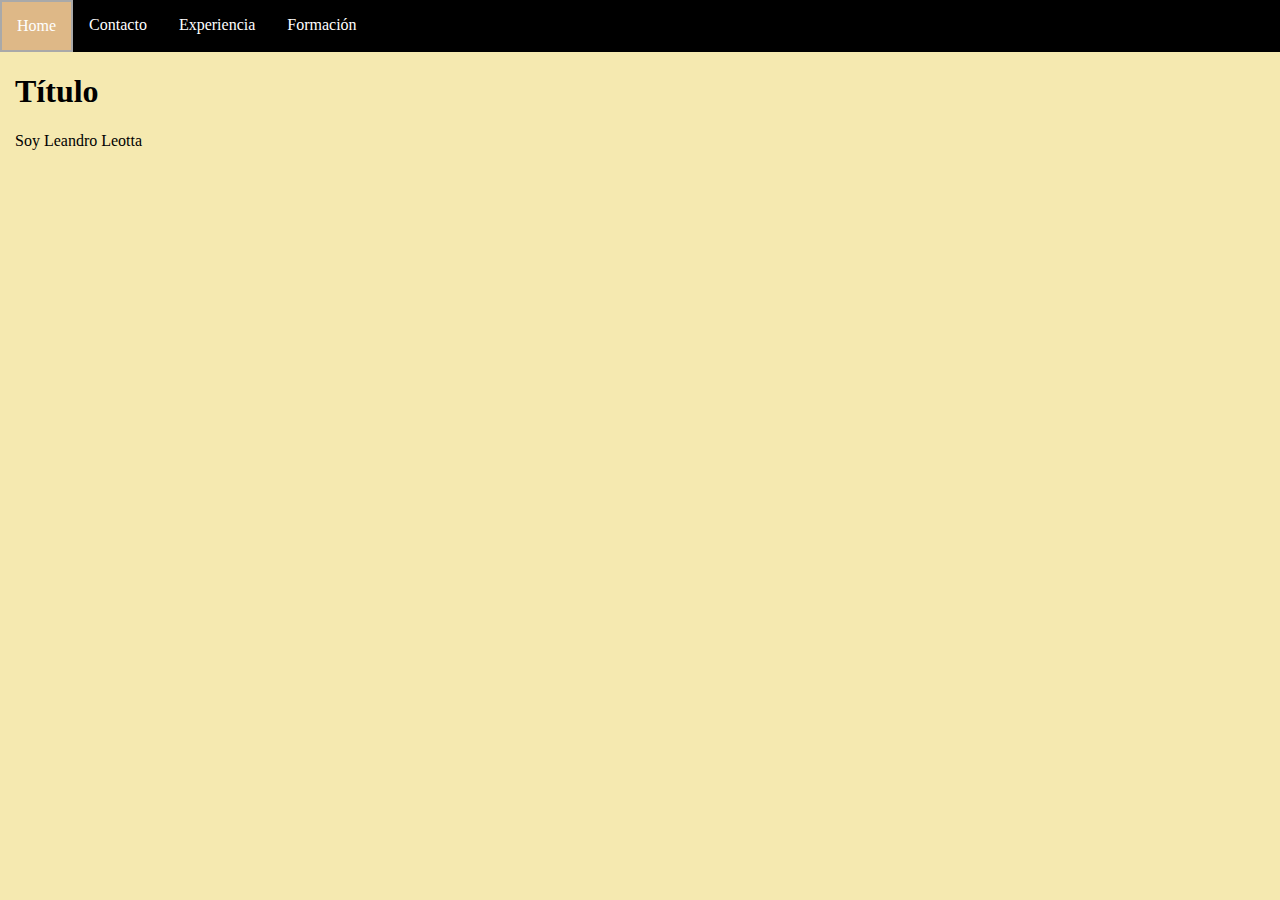
<file: index.html>
<!DOCTYPE html>
<html lang="en">
<head>
    <meta charset="UTF-8">
    <meta http-equiv="X-UA-Compatible" content="IE=edge">
    <meta name="viewport" content="width=device-width, initial-scale=1.0">
    <title>Mi página personal</title>
    <link rel="stylesheet" href="styles/styles.css">
</head>
<body>
    <header>
        <nav>
            <ul class="menu">
                <li>
                    <a href="index.html"class= "active">Home</a>
                </li>
                <li>
                    <a href="./pages/contacto.html">Contacto</a>
                </li>
                <li>
                    <a href="./pages/experiencia.html">Experiencia</a>
                </li>
                <li><a href="./pages/formacion.html">Formación</a>
                </li>
            </ul>
        </nav>
    </header>
    <main>
        <section class="contenido">
            <h1>Título</h1>
            <p>Soy Leandro Leotta</p>
        </section>

    </main>
    
</body>
</html>
</file>
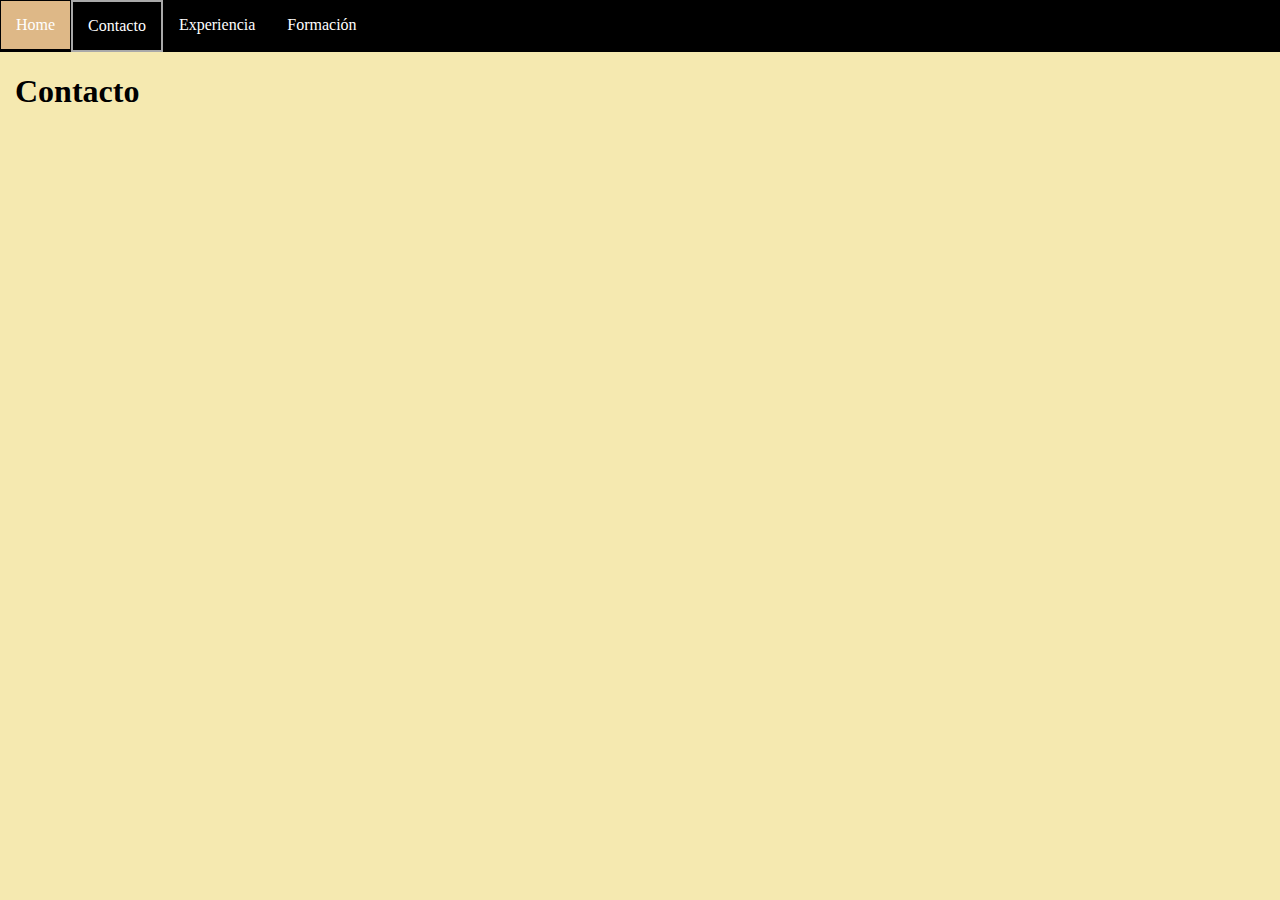
<file: pages/contacto.html>
<!DOCTYPE html>
<html lang="en">
<head>
    <meta charset="UTF-8">
    <meta http-equiv="X-UA-Compatible" content="IE=edge">
    <meta name="viewport" content="width=device-width, initial-scale=1.0">
    <title>Mi página personal</title>
    <link rel="stylesheet" href="../styles/styles.css">
</head>
<body>
    <header>
        <nav>
            <ul class="menu">
                <li>
                    <a href="../index.html">Home</a>
                </li>
                <li>
                    <a href="./contacto.html"class= "active">Contacto</a>
                </li>
                <li>
                    <a href="./experiencia.html">Experiencia</a>
                </li>
                <li><a href="./formacion.html">Formación</a>
                </li>
            </ul>
        </nav>
    </header>
    <main>
        <section class="contenido">
            <h1>Contacto</h1>

        </section>

    </main>
    
</body>
</html>
</file>
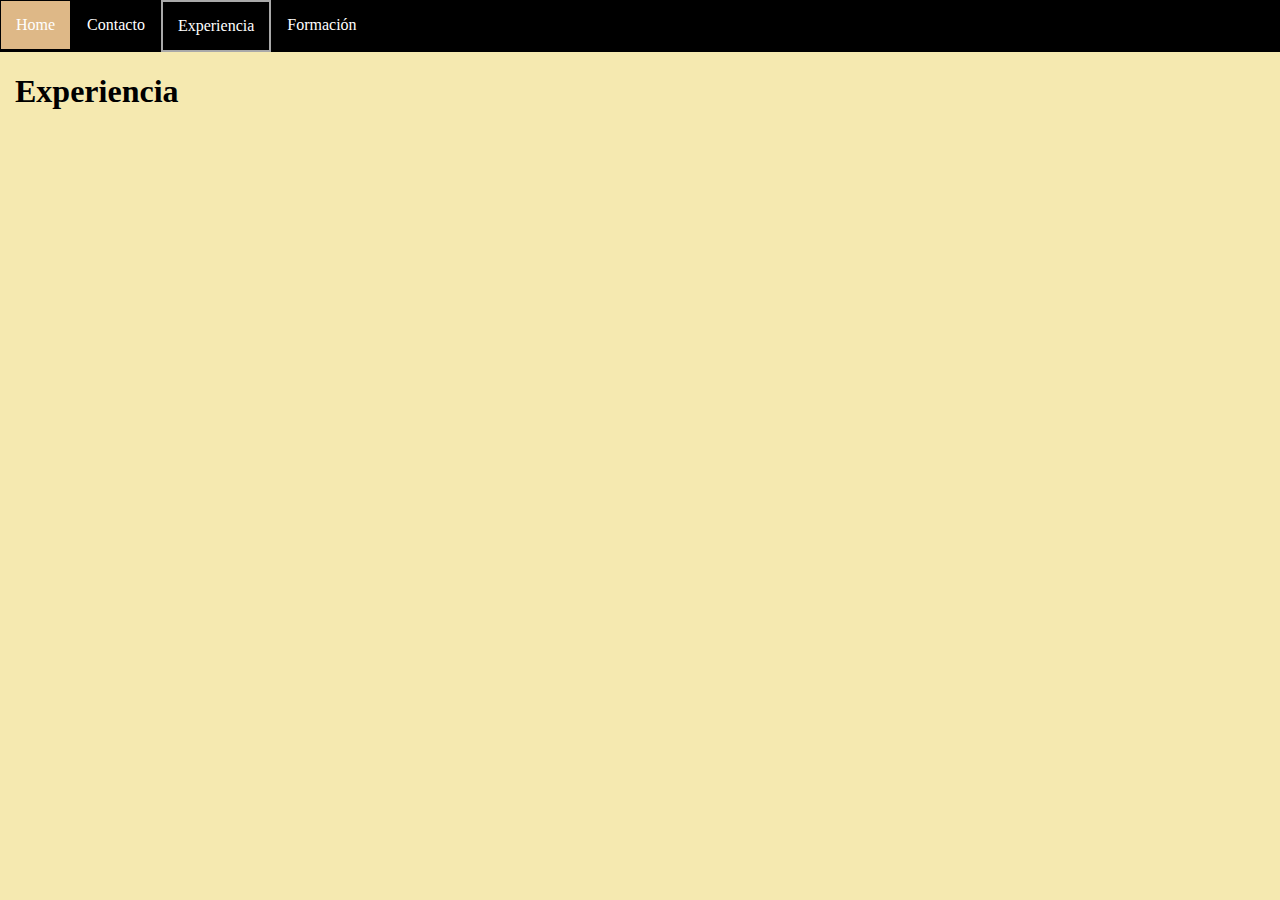
<file: pages/experiencia.html>
<!DOCTYPE html>
<html lang="en">
<head>
    <meta charset="UTF-8">
    <meta http-equiv="X-UA-Compatible" content="IE=edge">
    <meta name="viewport" content="width=device-width, initial-scale=1.0">
    <title>Mi página personal</title>
    <link rel="stylesheet" href="../styles/styles.css">
</head>
<body>
    <header>
        <nav>
            <ul class="menu">
                <li>
                    <a href="../index.html">Home</a>
                </li>
                <li>
                    <a href="./contacto.html">Contacto</a>
                </li>
                <li>
                    <a href="./experiencia.html"class= "active">Experiencia</a>
                </li>
                <li><a href="./formacion.html">Formación</a>
                </li>
            </ul>
        </nav>
    </header>
    <main>
        <section class="contenido">
            <h1>Experiencia</h1>
        </section>

    </main>
    
</body>
</html>
</file>
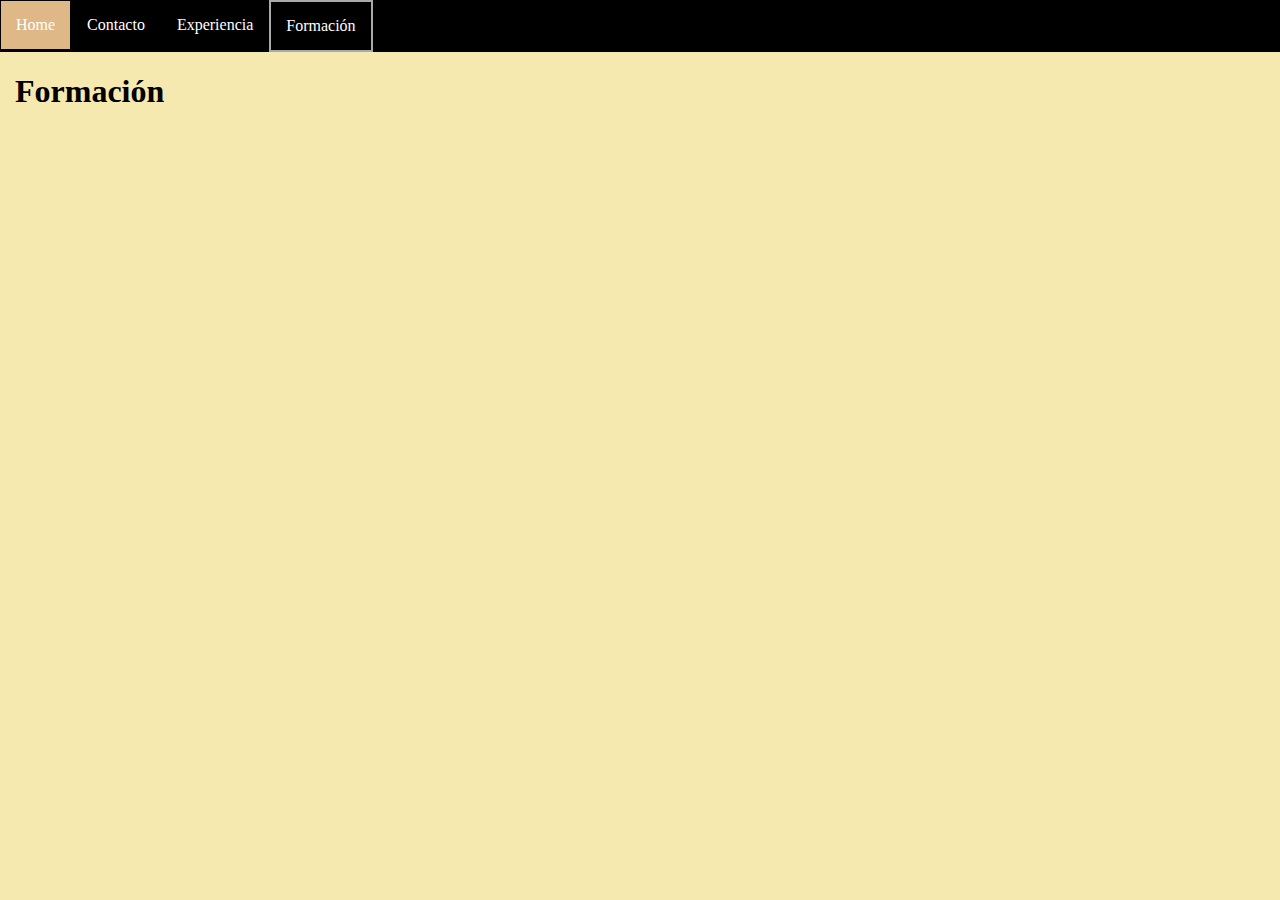
<file: pages/formacion.html>
<!DOCTYPE html>
<html lang="en">
<head>
    <meta charset="UTF-8">
    <meta http-equiv="X-UA-Compatible" content="IE=edge">
    <meta name="viewport" content="width=device-width, initial-scale=1.0">
    <title>Mi página personal</title>
    <link rel="stylesheet" href="../styles/styles.css">
</head>
<body>
    <header>
        <nav>
            <ul class="menu">
                <li>
                    <a href="../index.html">Home</a>
                </li>
                <li>
                    <a href="./contacto.html">Contacto</a>
                </li>
                <li>
                    <a href="./experiencia.html">Experiencia</a>
                </li>
                <li><a href="./pages/formacion.html"class= "active">Formación</a>
                </li>
            </ul>
        </nav>
    </header>
    <main>
        <section class="contenido">
            <h1>Formación</h1>
        </section>

    </main>
    
</body>
</html>
</file>
<file: styles/styles.css>
/*ul{
    list-style: none;
}
*/
body{
    background-color: rgb(245, 233, 176);
    margin:0px;
}
.menu{

list-style-type: none;
margin: 0px;
padding: 0px;
background-color: black;
overflow: hidden;
text-align: center;
}
.menu li{
    float: left
}
li a{
    border: 1px solid black;
    padding: 15px;
    color: white;
    display: block;
    text-decoration: none;
    text-align: center;
    
}

/*hover*/
a:hover{
    background-color: burlywood;
}
/*
body{
    margin:0px;
    display: block;
    background-color: burlywood;
}*/
.contenido{
    padding-left: 15px;
    background-color: rgb(245, 233, 176);
}
.active{
    border: 2px solid darkgray
}
</file>
